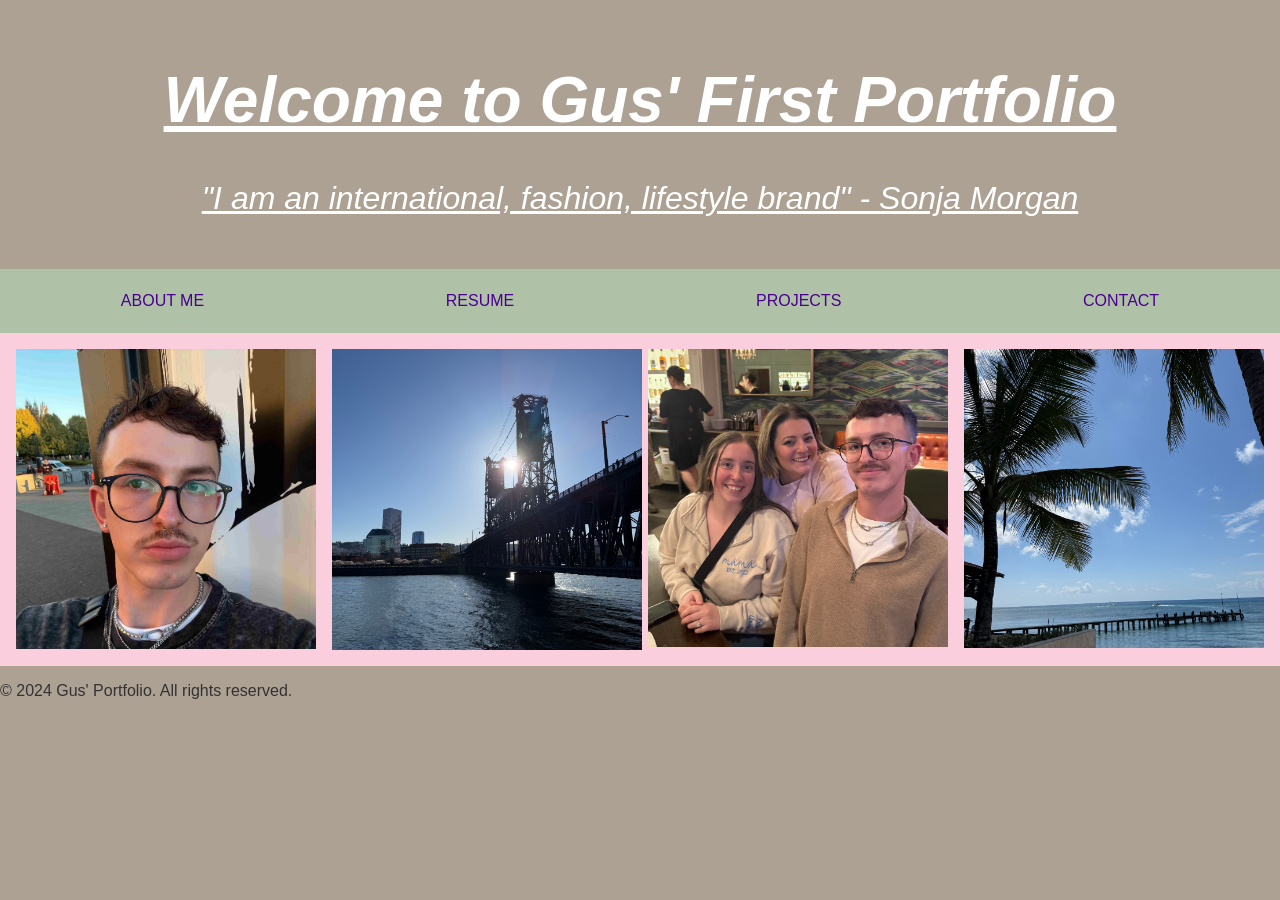
<file: index.html>
<!DOCTYPE html>
<html lang="en">

<head>
    <meta charset="UTF-8">
    <meta name="viewport" content="width=device-width, initial-scale=1.0">
    <link rel="stylesheet" href="styles.css">
    <title>Gus' Portfolio</title>
</head>

<body>
    <header>
        <h1>Welcome to Gus' First Portfolio</h1>
        <p>"I am an international, fashion, lifestyle brand" - Sonja Morgan</p>
    </header>
    <nav>
        <ul>
            <li><a href="about.html">About Me</a></li>
            <li><a href="resume.html">Resume</a></li>
            <li><a href="projects.html">Projects</a></li>
            <li><a href="contact.html">Contact</a></li>
        </ul>
    </nav>
    <main>
        <div class="image-column">
            <img src="images/Me.jpeg" alt="A photo of Gus" width="300">
            <img src="images/Portland.JPG"
                alt="A photo of of a bridge in Portland Oregon where the cherry blossoms are in bloom" width="310">
            <img src="images/Friends.JPG" alt="A photo of Gus and his friends" width="300">
            <img src="images/Cozumel.JPG" alt="A photo of the beautiful trees and ocean in Cozumel, Mexico" width="300">
        </div>
    </main>
    <footer>
        <p>&copy; 2024 Gus' Portfolio. All rights reserved.</p>
    </footer>
</body>

</html>
</file>
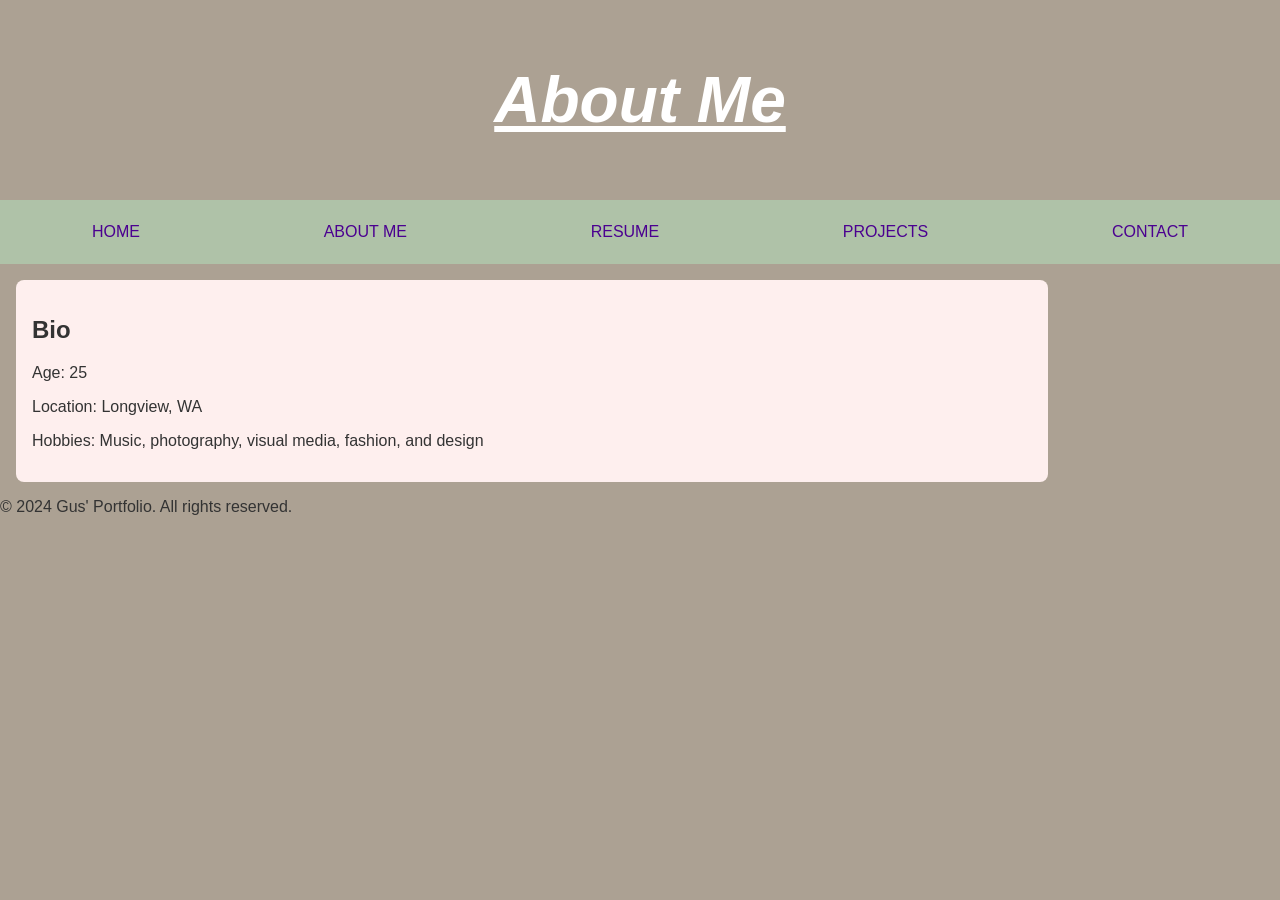
<file: about.html>
<!DOCTYPE html>
<html lang="en">

<head>
    <meta charset="UTF-8">
    <meta name="viewport" content="width=device-width, initial-scale=1.0">
    <link rel="stylesheet" href="styles.css">
    <title>About Me</title>
</head>

<body>
    <header>
        <h1>About Me</h1>
    </header>
    <nav>
        <ul>
            <li><a href="index.html">Home</a></li>
            <li><a href="about.html">About Me</a></li>
            <li><a href="resume.html">Resume</a></li>
            <li><a href="projects.html">Projects</a></li>
            <li><a href="contact.html">Contact</a></li>
        </ul>
    </nav>
    <main>
        <div class="page-content">
            <section>
                <h2>Bio</h2>
                <p> Age: 25</p>
                <p> Location: Longview, WA</p>
                <p> Hobbies: Music, photography, visual media, fashion, and design</p>
            </section>
        </div>
    </main>
    <footer>
        <p>&copy; 2024 Gus' Portfolio. All rights reserved.</p>
    </footer>
</body>

</html>
</file>
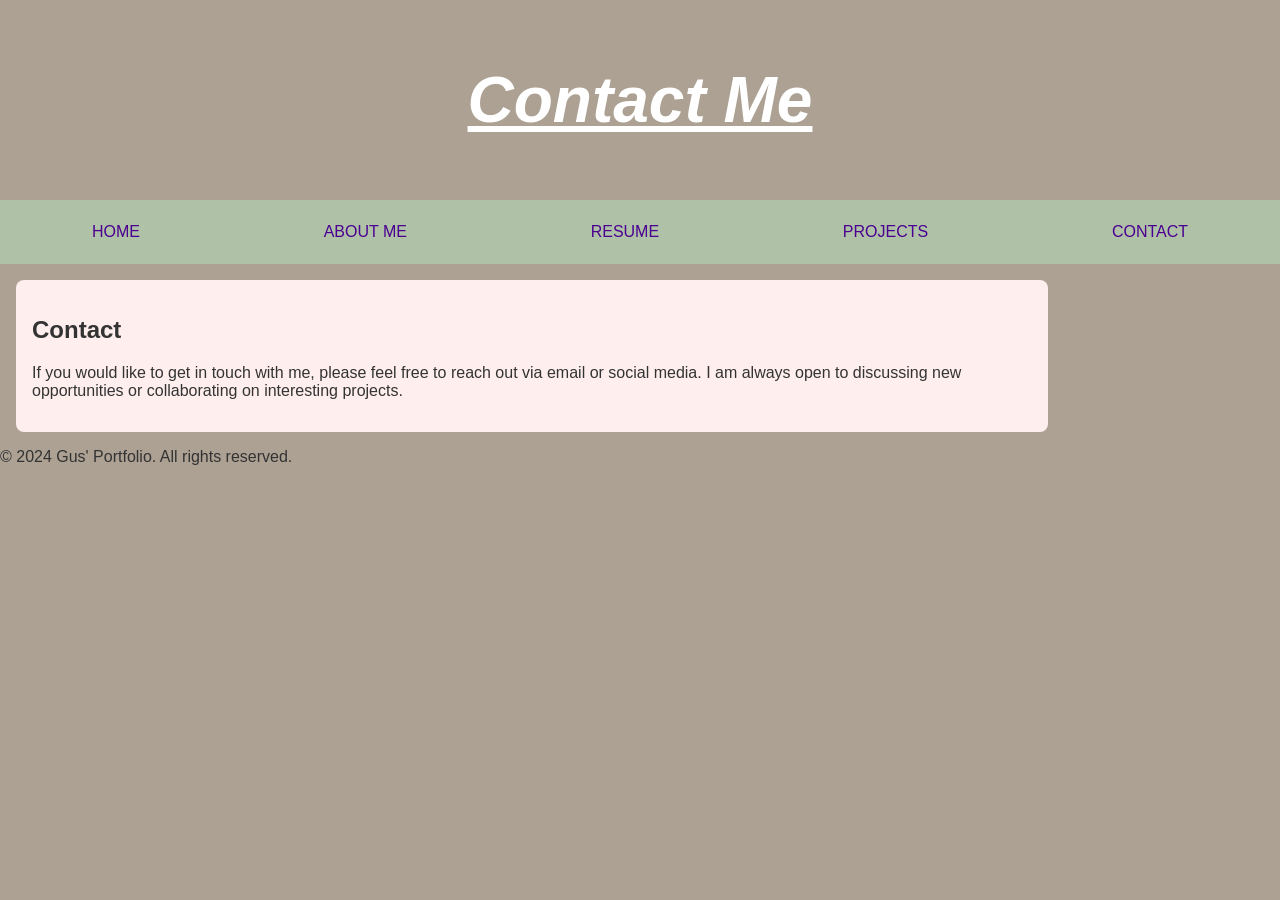
<file: contact.html>
<!DOCTYPE html>
<html lang="en">

<head>
    <meta charset="UTF-8">
    <meta name="viewport" content="width=device-width, initial-scale=1.0">
    <link rel="stylesheet" href="styles.css">
    <title>Contact</title>
</head>

<body>
    <header>
        <h1>Contact Me</h1>

    </header>
    <nav>
        <ul>
            <li><a href="index.html">Home</a></li>
            <li><a href="about.html">About Me</a></li>
            <li><a href="resume.html">Resume</a></li>
            <li><a href="projects.html">Projects</a></li>
            <li><a href="contact.html">Contact</a></li>
        </ul>
    </nav>
    <main>
        <div class="page-content">
            <h2>Contact</h2>
            <p>If you would like to get in touch with me, please feel free to reach out via email or social media. I am
                always open to discussing new opportunities or collaborating on interesting projects.
            </p>
        </div>
    </main>
    <footer>
        <p>&copy; 2024 Gus' Portfolio. All rights reserved.</p>
    </footer>
</body>

</html>
</file>
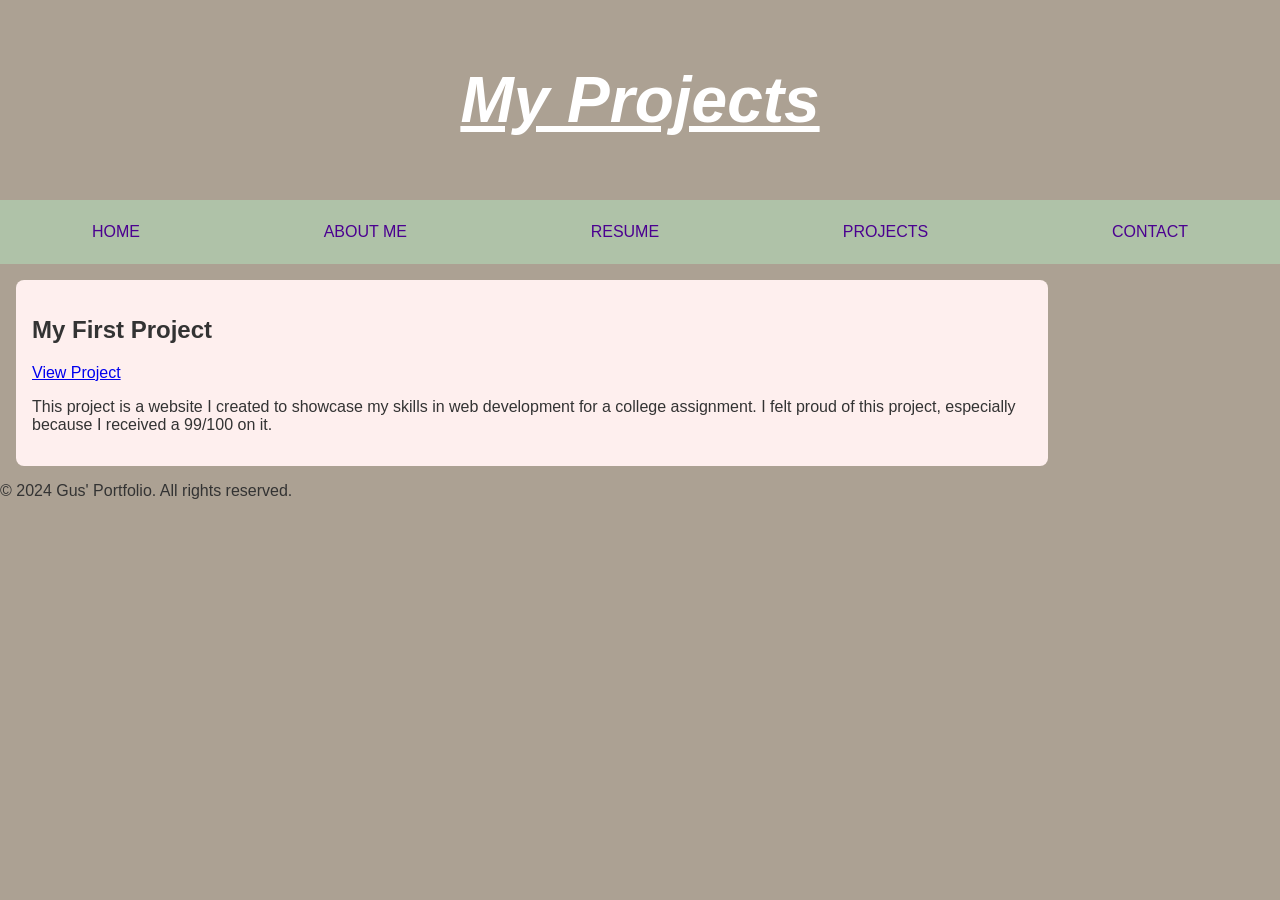
<file: projects.html>
<!DOCTYPE html>
<html lang="en">

<head>
    <meta charset="UTF-8">
    <meta name="viewport" content="width=device-width, initial-scale=1.0">
    <link rel="stylesheet" href="styles.css">
    <title>My Projects</title>
</head>

<body>
    <header>
        <h1>My Projects</h1>
    </header>
    <nav>
        <ul>
            <li><a href="index.html">Home</a></li>
            <li><a href="about.html">About Me</a></li>
            <li><a href="resume.html">Resume</a></li>
            <li><a href="projects.html">Projects</a></li>
            <li><a href="contact.html">Contact</a></li>
        </ul>
    </nav>
    <main>
        <div class="page-content">
            <h2>My First Project</h2>
            <p><a href="https://gusguomas.github.io/Guomas-4-Build/" target="_blank">View Project</a></p>
            <p>This project is a website I created to showcase my skills in web development for a college assignment. I
                felt
                proud of this project, especially because I received a 99/100 on it.</p>
        </div>
    </main>
    <footer>
        <p>&copy; 2024 Gus' Portfolio. All rights reserved.</p>
    </footer>
</body>

</html>
</file>
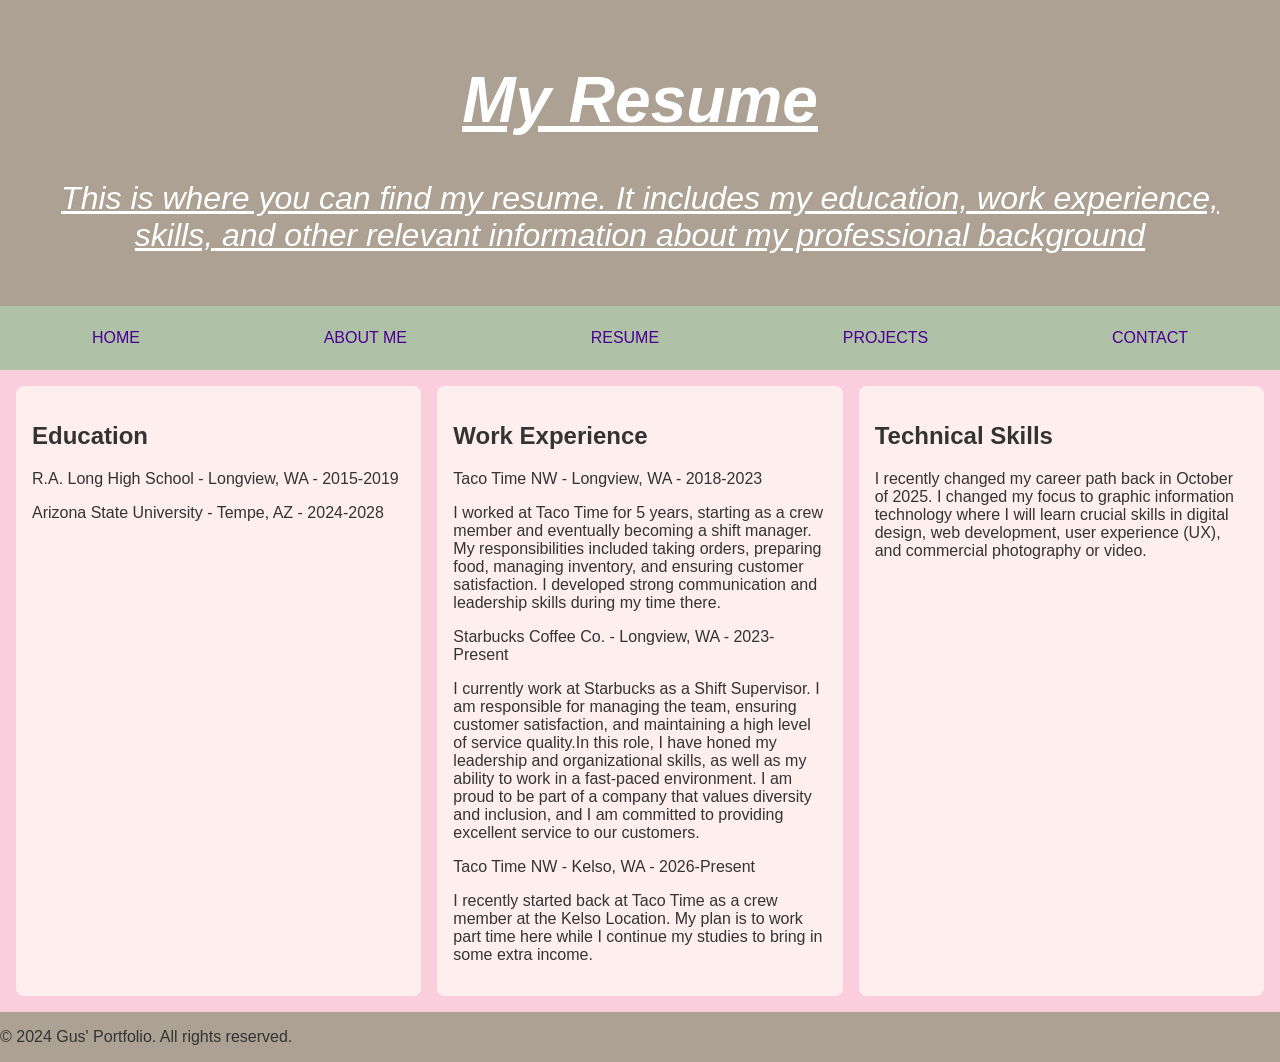
<file: resume.html>
<!DOCTYPE html>
<html lang="en">

<head>
    <meta charset="UTF-8">
    <meta name="viewport" content="width=device-width, initial-scale=1.0">
    <link rel="stylesheet" href="styles.css">
    <title>Resume</title>
</head>

<body>
    <header>
        <h1>My Resume</h1>
        <p>This is where you can find my resume. It includes my education, work experience, skills, and other
            relevant information about my professional background</p>
    </header>
    <nav>
        <ul>
            <li><a href="index.html">Home</a></li>
            <li><a href="about.html">About Me</a></li>
            <li><a href="resume.html">Resume</a></li>
            <li><a href="projects.html">Projects</a></li>
            <li><a href="contact.html">Contact</a></li>
        </ul>
    </nav>
    <main>
        <div class="resume-section">
            <section>
                <h2>Education</h2>
                <p> R.A. Long High School - Longview, WA - 2015-2019 </p>
                <p> Arizona State University - Tempe, AZ - 2024-2028 </p>
            </section>
            <section>
                <h2>Work Experience</h2>
                <p> Taco Time NW - Longview, WA - 2018-2023</p>
                <p> I worked at Taco Time for 5 years, starting as a crew member and eventually becoming a shift
                    manager. My
                    responsibilities included taking orders, preparing food, managing inventory, and ensuring
                    customer
                    satisfaction. I developed strong communication and leadership skills during my time there.</p>
                <p> Starbucks Coffee Co. - Longview, WA - 2023-Present</p>
                <p> I currently work at Starbucks as a Shift Supervisor. I am responsible for managing the team,
                    ensuring
                    customer satisfaction, and maintaining a high level of service quality.In this role, I have
                    honed my
                    leadership and organizational skills, as well as my ability to work in a
                    fast-paced
                    environment. I am proud to be part of a company that values diversity and inclusion, and I am
                    committed
                    to
                    providing excellent service to our customers.</p>
                <p> Taco Time NW - Kelso, WA - 2026-Present </p>
                <p> I recently started back at Taco Time as a crew member at the Kelso Location. My plan is to work
                    part
                    time here while I continue my studies to bring in some extra income.</p>
            </section>
            <section>
                <h2>Technical Skills</h2>
                <p> I recently changed my career path back in October of 2025. I changed my focus to graphic information
                    technology where I will learn crucial skills in digital design, web development, user experience
                    (UX),
                    and commercial photography or video. </p>
            </section>
        </div>
    </main>
    <footer>
        <p>&copy; 2024 Gus' Portfolio. All rights reserved.</p>
    </footer>
</body>

</html>
</file>
<file: styles.css>
/* CSS by Gus Guomas */
/* Color Palette 


light pink = #FFE8F0
light brown = #ACA193
light green = #AFC2A8
faded rose = #F499AF
*/

/* GLOBAL (base) MOBILE FIRST */
body {
    font-family: Arial, sans-serif;
    margin: 0;
    padding: 0;
    background-color: #ACA193;
    color: #333;
}

nav ul {
    list-style-type: none;
    margin: 0;
    padding: 0;
    background-color: #AFC2A8;
    display: flex;
    justify-content: space-around;
}

nav ul li {
    padding: 15px 20px;
}

nav a {
    color: #4B0090;
    text-decoration: none;
    padding: 0.5rem;
    display: inline-block;
    text-transform: uppercase;

}

nav a:hover {
    background-color: #FFE8F0;
    color: #10288C;
}

header {
    padding: 20px;
    text-align: center;
    font-size: 2rem;
    font-style: italic;
    text-decoration: underline;
    font-family: Verdana, Geneva, Tahoma, sans-serif;
    color: white;
}

.image-section {
    display: flex;
    gap: 1rem;
    justify-content: space-evenly;
    background-color: rgb(255, 255, 255);
    padding: 1rem;
}

.resume-section {
    display: flex;
    gap: 1rem;
    flex-wrap: wrap;
    background-color: #fbcede;
    padding: 1rem;
}

.resume-section section {
    flex: 1 1 300px;
    background-color: #FEEFEE;
    padding: 1rem;
    border-radius: 8px;
}

.image-column {
    display: grid;
    padding: 1rem;
    background-color: #fbcede;
    grid-template-columns: repeat(auto-fit, minmax(300px, 1fr));
    gap: 16px;
}

.page-content {
    max-width: 1000px;
    margin: 40px auto;
    padding: 20px;
    background-color: #FEEFEE;
    padding: 1rem;
    border-radius: 8px;
    margin: 1rem;
}

@media (max-width: 900px) {
    .image-column {
        grid-template-columns: repeat(2, 1fr);
    }
}

@media (max-width: 600px) {
    .image-column {
        grid-template-columns: 1fr;
        /*stack images */
    }
}
</file>
